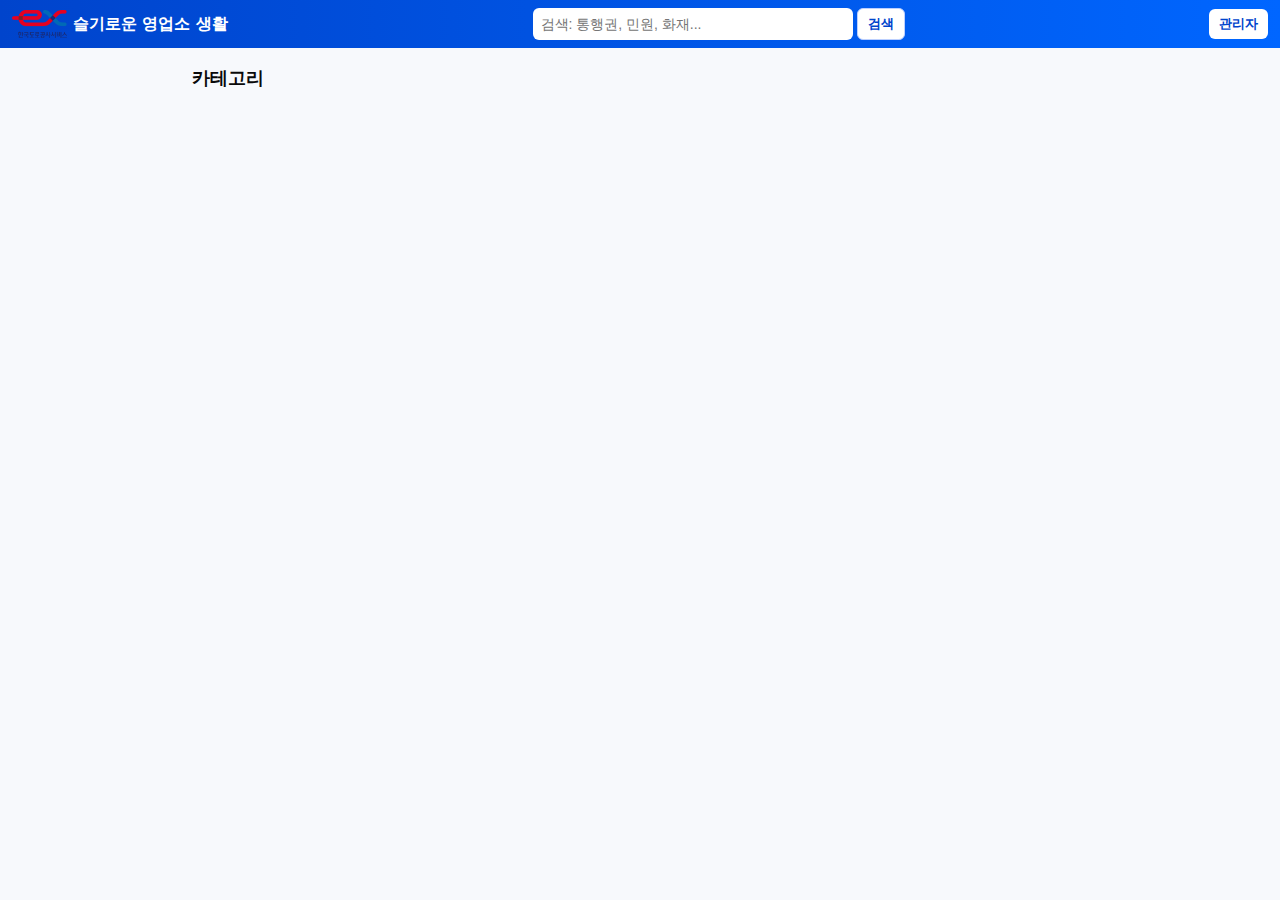
<file: index.html>
<!DOCTYPE html>
<html lang="ko">
<head>
  <meta charset="UTF-8">
  <meta name="viewport" content="width=device-width, initial-scale=1.0">
  <title>EXS Guide</title>
  <link rel="manifest" href="manifest.json">
    <!-- PWA 색상(안드로이드 툴바 색) -->
  <meta name="theme-color" content="#0044cc">

  <!-- iOS: 홈화면 추가 허용 + 상태바 스타일 -->
  <meta name="apple-mobile-web-app-capable" content="yes">
  <meta name="apple-mobile-web-app-status-bar-style" content="default">
  <meta name="apple-mobile-web-app-title" content="EXS Guide">

  <!-- iOS 아이콘(최소 180x180 권장) -->
  <link rel="apple-touch-icon" href="icons/apple-touch-icon.png">

  <!-- JS로 동적으로 CSS 최신 로드 -->
  <script>
    const ts = Date.now();
    document.write(`<link rel="stylesheet" href="styles.css?v=${ts}">`);
  </script>
</head>
  <script>
if ('serviceWorker' in navigator) {
  navigator.serviceWorker.register('./service-worker.js?swv=' + Date.now())
  .then(async (reg) => {
    // 새 워커가 오면 곧바로 활성화 시도
    if (reg.waiting) reg.waiting.postMessage({type:'SKIP_WAITING'});
    if (reg.installing) reg.installing.addEventListener('statechange', () => {
      if (reg.installing.state === 'installed') reg.installing.postMessage({type:'SKIP_WAITING'});
    });
  });
}
</script>
<body>
  <!-- 상단 배너 -->
  <header class="app-bar">
    <div class="brand" onclick="navigate('home')">
      <img src="icons/logo.png" alt="기관 로고" class="logo">
      <span>슬기로운 영업소 생활</span>
    </div>

    <div class="search-wrap">
      <input id="searchInput" type="search" placeholder="검색: 통행권, 민원, 화재..."
         onkeydown="if(event.key==='Enter'){ onSearch(); }" />
        <button class="search-btn" onclick="onSearch()">검색</button>
    </div>

    <div class="actions">
      <button onclick="enterAdmin()">관리자</button>
    </div>
  </header>

  <main id="app"></main>

  <!-- 모달 -->
  <div id="modal" class="modal hidden" onclick="closeModal(event)">
    <div class="modal-content" onclick="event.stopPropagation()">
      <div class="modal-header">
        <h3 id="modalTitle">입력</h3>
        <button class="ghost" onclick="hideModal()">닫기</button>
      </div>
      <div id="modalBody"></div>
      <div class="modal-actions">
        <button id="modalSubmit">확인</button>
      </div>
    </div>
  </div>

  <!-- 관리자 바 -->
  <div id="adminBar" class="hidden" 
       style="position:fixed; bottom:20px; right:20px; background:#0044cc; color:#fff; padding:10px; border-radius:8px;">
    <button onclick="showAddCategory()">카테고리 추가</button>
    <button onclick="showAddManual()">매뉴얼 추가</button>
    <button onclick="exportData()">데이터 내보내기(JSON)</button>
    <button onclick="exitAdmin()">관리자 종료</button>
  </div>

  <!-- JS 최신 로드 -->
  <script>
    document.write(`<script src="app.js?v=${Date.now()}"><\/script>`);
  </script>
</body>
</html>
</file>
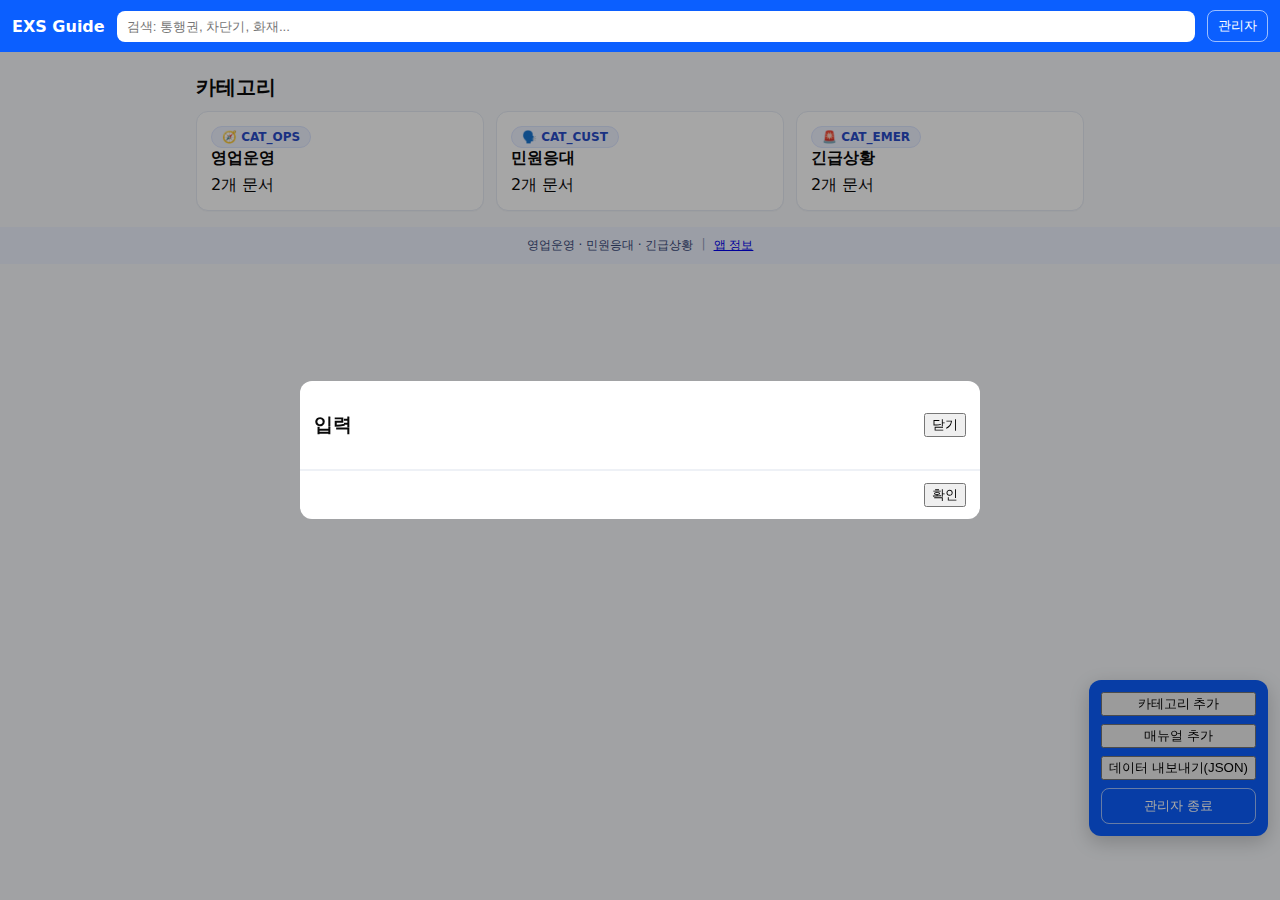
<file: EXS_Guide_PWA_템플릿 (1)/index.html>
<!doctype html>
<html lang="ko">
<head>
  <meta charset="utf-8" />
  <meta name="viewport" content="width=device-width, initial-scale=1" />
  <title>EXS Guide</title>
  <link rel="manifest" href="manifest.json">
  <link rel="stylesheet" href="styles.css">
  <meta name="theme-color" content="#0b5fff" />
</head>
<body>
  <header class="app-bar">
    <div class="brand" onclick="navigate('home')">EXS Guide</div>
    <div class="search-wrap">
      <input id="searchInput" type="search" placeholder="검색: 통행권, 차단기, 화재..." oninput="onSearch(this.value)" />
    </div>
    <div class="actions">
      <button id="adminToggleBtn" class="ghost" onclick="enterAdmin()">관리자</button>
    </div>
  </header>

  <main id="app"></main>

  <footer class="footer">
    <span>영업운영 · 민원응대 · 긴급상황</span>
    <span class="sep">|</span>
    <a href="#" onclick="navigate('about')">앱 정보</a>
  </footer>

  <!-- Admin toolbar -->
  <div id="adminBar" class="admin-bar hidden">
    <button onclick="showAddCategory()">카테고리 추가</button>
    <button onclick="showAddManual()">매뉴얼 추가</button>
    <button onclick="exportData()">데이터 내보내기(JSON)</button>
    <button class="ghost" onclick="exitAdmin()">관리자 종료</button>
  </div>

  <!-- Modal -->
  <div id="modal" class="modal hidden" onclick="closeModal(event)">
    <div class="modal-content" onclick="event.stopPropagation()">
      <div class="modal-header">
        <h3 id="modalTitle">입력</h3>
        <button class="ghost" onclick="hideModal()">닫기</button>
      </div>
      <div id="modalBody"></div>
      <div class="modal-actions">
        <button id="modalSubmit" onclick="">확인</button>
      </div>
    </div>
  </div>

  <script src="app.js"></script>
  <script>
    if ('serviceWorker' in navigator) {
      window.addEventListener('load', () => {
        navigator.serviceWorker.register('service-worker.js');
      });
    }
  </script>
</body>
</html>
</file>
<file: styles.css>
/* 기본 */
* { box-sizing: border-box; }
html, body {
  margin: 0;
  padding: 0;
  font-family: system-ui, -apple-system, Segoe UI, Roboto, Apple SD Gothic Neo, Malgun Gothic, sans-serif;
  background: #f7f9fc;
  color: #0a0a0a;
}

/* 상단 배너 */
.app-bar {
  position: sticky;
  top: 0;
  z-index: 10;
  display: flex;
  align-items: center;
  justify-content: space-between;
  gap: 8px;
  padding: 8px 12px;
  background: linear-gradient(90deg, #0044cc, #0066ff);
  color: #fff;
}

.app-bar .brand {
  display: flex;
  align-items: center;
  gap: 6px;
  font-weight: 700;
  cursor: pointer;
  font-size: 16px;
}

.app-bar .brand .logo {
  height: 28px;
  width: auto;
}

/* ===== 모바일 전용 레이아웃 (PC 유지) ===== */
@media (max-width: 640px) {
  .app-bar {
    display: flex;
    flex-wrap: wrap;              /* 줄바꿈 허용 */
    align-items: center;
    justify-content: space-between;
    gap: 8px;
    padding: 8px 12px;
  }

  /* 로고+타이틀 좌측, 관리자 버튼 우측 */
  .brand {
    order: 0;
    display: flex;
    align-items: center;
    gap: 6px;
  }
  .brand .logo { height: 24px; }
  .brand .app-title { font-size: 15px; white-space: nowrap; }

  .actions { order: 1; }          /* 관리자 버튼을 같은 줄 오른쪽 */
  .actions button {
    padding: 6px 10px;
    border-radius: 6px;
  }

  /* 검색줄을 다음 줄에 가득 채우기 */
  .search-wrap {
    order: 2;
    flex: 1 1 100%;
    display: flex;
    gap: 6px;
    margin-top: 6px;
  }
  .search-wrap input {
    flex: 1;
    min-width: 0;
    padding: 6px 8px;
    border-radius: 6px;
    font-size: 14px;
    max-width: none; /* 모바일에서는 꽉 채우기 */
  }
  .search-btn {
    padding: 6px 10px;
    border-radius: 6px;
  }
}

/* 검색창 */
.search-wrap {
  flex: 1;
  display: flex;
  justify-content: center;
  padding: 0 8px;
  gap: 4px;
}
.search-wrap input {
  width: 100%;
  max-width: 320px;
  padding: 6px 8px;
  border: none;
  border-radius: 6px;
  font-size: 14px;
}
.search-btn {
  background: #fff;
  color: #0044cc;
  border: 1px solid #bcd0ff;
  border-radius: 6px;
  padding: 6px 10px;
  cursor: pointer;
  font-weight: bold;
}
.search-btn:hover { background: #eee; }

/* 관리자 버튼 */
.actions button {
  background: #fff;
  color: #0044cc;
  border: none;
  border-radius: 6px;
  padding: 6px 10px;
  cursor: pointer;
  font-weight: bold;
}
.actions button:hover { background: #eee; }

/* 푸터 */
.footer {
  position: sticky;
  bottom: 0;
  display: flex;
  justify-content: center;
  gap: 6px;
  padding: 8px;
  font-size: 12px;
  background: #eef3ff;
  color: #3a4a7a;
}
.footer .sep { opacity: .5; }

/* 컨테이너 */
.container {
  max-width: 920px;
  margin: 0 auto;
  padding: 12px;
}

/* 카드 */
.grid {
  display: grid;
  grid-template-columns: repeat(auto-fill, minmax(180px, 1fr));
  gap: 10px;
}
.card {
  background: #fff;
  border: 1px solid #e6ebf5;
  border-radius: 10px;
  padding: 12px;
  cursor: pointer;
  box-shadow: 0 1px 0 rgba(0,0,0,.02);
}
.card:hover {
  box-shadow: 0 6px 24px rgba(0,0,0,.08);
  transform: translateY(-1px);
  transition: .2s;
}
.card .title { font-weight: 700; margin-bottom: 4px; }
.badge {
  display: inline-flex;
  align-items: center;
  gap: 4px;
  background: #eff3ff;
  color: #284cc8;
  border: 1px solid #dce6ff;
  border-radius: 999px;
  padding: 2px 8px;
  font-size: 11px;
  font-weight: 600;
}

/* 리스트 */
.list { display: flex; flex-direction: column; gap: 8px; }
.item {
  background: #fff;
  border: 1px solid #e6ebf5;
  border-radius: 10px;
  padding: 10px;
  cursor: pointer;
}
.item .title { font-weight: 700; }
.item .sub { font-size: 13px; color: #4b5a7a; margin-top: 2px; }

/* 텍스트 */
.page-title { font-size: 18px; font-weight: 800; margin: 6px 0 8px; }
.breadcrumbs { font-size: 12px; color: #5b6b91; margin-bottom: 6px; }
.kicker { font-size: 12px; color: #5b6b91; margin-bottom: 6px; }

/* 태그 칩 */
.chips { display: flex; flex-wrap: wrap; gap: 6px; margin-top: 6px; }
.chip {
  background: #eef3ff;
  color: #284cc8;
  padding: 3px 6px;
  border-radius: 999px;
  border: 1px solid #dce6ff;
  font-size: 11px;
}

/* 버튼 */
.action-row { display: flex; gap: 8px; margin-top: 10px; }
.button {
  background: #0b5fff;
  color: #fff;
  border: none;
  border-radius: 8px;
  padding: 8px 12px;
  cursor: pointer;
}
.button.ghost {
  background: #fff;
  color: #0b5fff;
  border: 1px solid #bcd0ff;
}

/* 관리자 바 */
.admin-bar {
  position: fixed;
  right: 8px;
  bottom: 48px;
  display: flex;
  flex-direction: column;
  gap: 6px;
  background: #0b5fff;
  color: #fff;
  padding: 10px;
  border-radius: 10px;
  box-shadow: 0 6px 20px rgba(0,0,0,.2);
}
.admin-bar .ghost {
  background: transparent;
  border: 1px solid rgba(255,255,255,.6);
  color: #fff;
  border-radius: 6px;
  padding: 6px 8px;
  cursor: pointer;
}

/* 모달 */
.modal {
  position: fixed;
  inset: 0;
  background: rgba(0,0,0,.35);
  display: flex;
  align-items: center;
  justify-content: center;
  padding: 10px;
}
.modal-content {
  background: #fff;
  border-radius: 10px;
  min-width: 280px;
  max-width: 600px;
  width: 100%;
  padding: 0;
  overflow: hidden;
}
.modal-header {
  display: flex;
  justify-content: space-between;
  align-items: center;
  padding: 10px 12px;
  border-bottom: 1px solid #eef1f6;
}
.modal-actions {
  display: flex;
  justify-content: flex-end;
  gap: 6px;
  padding: 10px 12px;
  border-top: 1px solid #eef1f6;
}
.modal-content input,
.modal-content textarea,
.modal-content select {
  width: 100%;
  padding: 8px;
  border: 1px solid #d9e0ee;
  border-radius: 6px;
}
.form-row {
  display: grid;
  grid-template-columns: 1fr 1fr;
  gap: 6px;
  margin: 6px 0;
}
.form-row.full { grid-template-columns: 1fr; }
.info { font-size: 11px; color: #5b6b91; margin-top: 4px; }

/* 숨김 */
.hidden { display: none !important; }

/* === 모바일에서 배너 2줄 고정: 로고+관리자 / 검색 === */
@media (max-width: 640px) {
  .app-bar{
    display: grid !important;
    grid-template-columns: auto 1fr auto;      /* 로고 | 여유 | 관리자 */
    grid-template-areas:
      "brand . actions"
      "search search search";
    align-items: center;
    gap: 8px;
  }

  .app-bar .brand{ grid-area: brand; }
  .app-bar .actions{ grid-area: actions; justify-self: end; }
  .app-bar .search-wrap{
    grid-area: search;
    width: 100%;
    padding-top: 6px;
    display: flex;
    gap: 6px;
  }

  /* 검색창은 모바일에서 가로 꽉 채우기 */
  .app-bar .search-wrap input{
    flex: 1 1 auto;
    min-width: 0;
    max-width: 100% !important;
    padding: 6px 8px;
    border-radius: 6px;
    font-size: 14px;
  }
  .app-bar .search-btn{
    padding: 6px 10px;
    border-radius: 6px;
  }

  /* 로고/타이틀 크기 살짝 다운 */
  .app-bar .brand .logo{ height: 24px; }
  .app-bar .brand .app-title{ font-size: 15px; white-space: nowrap; }
}
</file>
<file: EXS_Guide_PWA_템플릿 (1)/styles.css>
*{box-sizing:border-box}html,body{margin:0;padding:0;font-family:system-ui,-apple-system,Segoe UI,Roboto,Apple SD Gothic Neo,Malgun Gothic,sans-serif;background:#f7f9fc;color:#0a0a0a}
.app-bar{position:sticky;top:0;z-index:10;display:flex;align-items:center;gap:12px;padding:10px 12px;background:#0b5fff;color:#fff}
.brand{font-weight:700;cursor:pointer}
.search-wrap{flex:1}
.search-wrap input{width:100%;padding:8px 10px;border:none;border-radius:8px}
.actions .ghost{background:transparent;border:1px solid rgba(255,255,255,.6);color:#fff;border-radius:8px;padding:6px 10px;cursor:pointer}
.footer{position:sticky;bottom:0;display:flex;justify-content:center;gap:8px;padding:10px;font-size:12px;background:#eef3ff;color:#3a4a7a}
.footer .sep{opacity:.5}
.container{max-width:920px;margin:0 auto;padding:16px}
.grid{display:grid;grid-template-columns:repeat(auto-fill,minmax(220px,1fr));gap:12px}
.card{background:#fff;border:1px solid #e6ebf5;border-radius:12px;padding:14px;cursor:pointer;box-shadow:0 1px 0 rgba(0,0,0,.02)}
.card:hover{box-shadow:0 6px 24px rgba(0,0,0,.08);transform:translateY(-1px);transition:.2s}
.card .title{font-weight:700;margin-bottom:6px}
.badge{display:inline-flex;align-items:center;gap:6px;background:#eff3ff;color:#284cc8;border:1px solid #dce6ff;border-radius:999px;padding:3px 10px;font-size:12px;font-weight:600}
.hidden{display:none}
.kicker{font-size:12px;color:#5b6b91;margin-bottom:8px}
.list{display:flex;flex-direction:column;gap:10px}
.item{background:#fff;border:1px solid #e6ebf5;border-radius:12px;padding:12px;cursor:pointer}
.item .title{font-weight:700}
.item .sub{font-size:13px;color:#4b5a7a;margin-top:4px}
.page-title{font-size:20px;font-weight:800;margin:6px 0 10px}
.breadcrumbs{font-size:12px;color:#5b6b91;margin-bottom:8px}
.chips{display:flex;flex-wrap:wrap;gap:8px;margin-top:10px}
.chip{background:#eef3ff;color:#284cc8;padding:4px 8px;border-radius:999px;border:1px solid #dce6ff;font-size:12px}
.action-row{display:flex;gap:10px;margin-top:12px}
.button{background:#0b5fff;color:#fff;border:none;border-radius:10px;padding:10px 14px;cursor:pointer}
.button.ghost{background:#fff;color:#0b5fff;border:1px solid #bcd0ff}
.admin-bar{position:fixed;right:12px;bottom:64px;display:flex;flex-direction:column;gap:8px;background:#0b5fff;color:#fff;padding:12px;border-radius:12px;box-shadow:0 6px 20px rgba(0,0,0,.2)}
.admin-bar .ghost{background:transparent;border:1px solid rgba(255,255,255,.6);color:#fff;border-radius:8px;padding:8px 10px;cursor:pointer}
.modal{position:fixed;inset:0;background:rgba(0,0,0,.35);display:flex;align-items:center;justify-content:center;padding:12px}
.modal-content{background:#fff;border-radius:12px;min-width:320px;max-width:680px;width:100%;padding:0;overflow:hidden}
.modal-header{display:flex;justify-content:space-between;align-items:center;padding:12px 14px;border-bottom:1px solid #eef1f6}
.modal-actions{display:flex;justify-content:flex-end;gap:8px;padding:12px 14px;border-top:1px solid #eef1f6}
.modal-content input,.modal-content textarea, .modal-content select{width:100%;padding:10px;border:1px solid #d9e0ee;border-radius:8px}
.form-row{display:grid;grid-template-columns:1fr 1fr;gap:10px;margin:8px 0}
.form-row.full{grid-template-columns:1fr}
.info{font-size:12px;color:#5b6b91;margin-top:6px}
</file>
